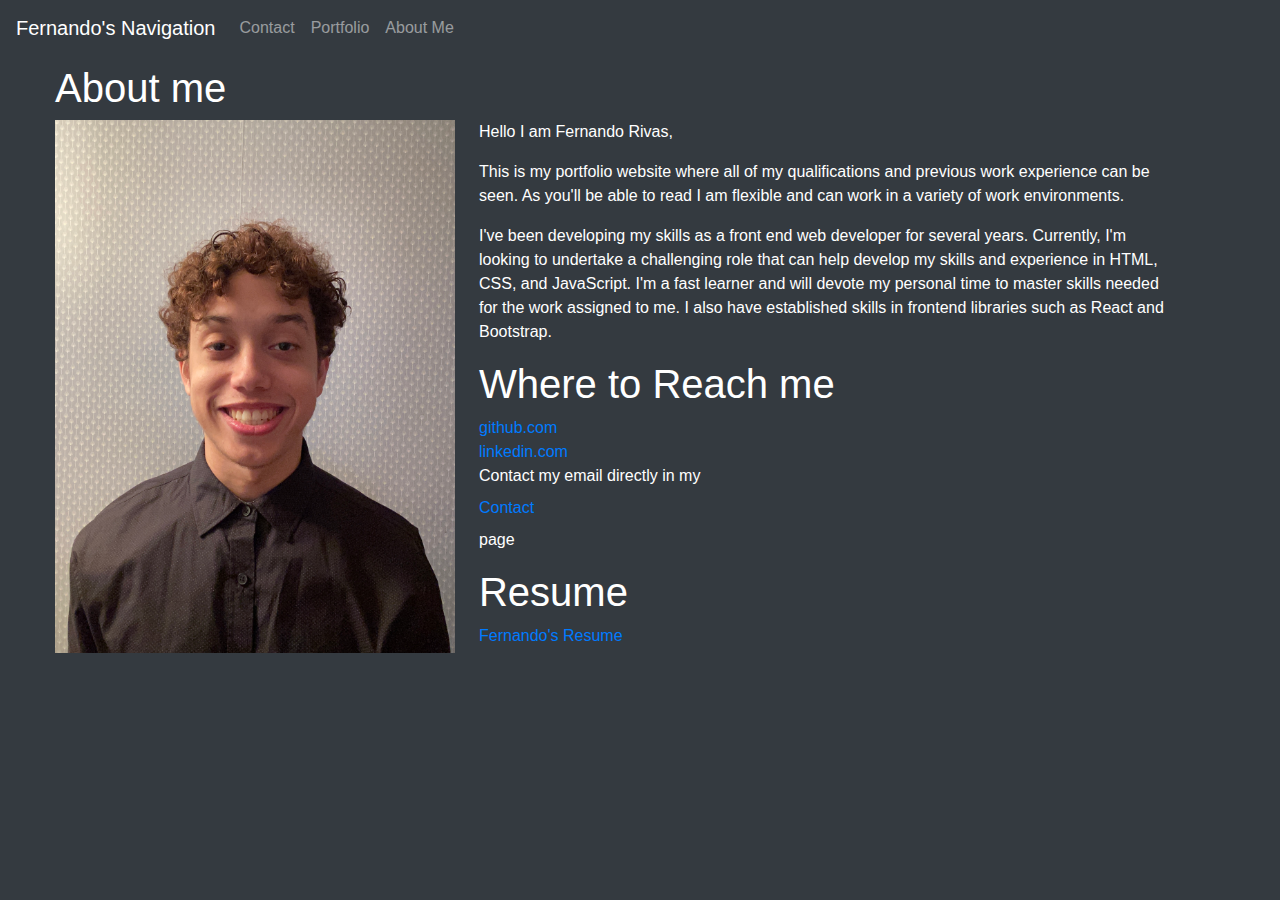
<file: index.html>
<!DOCTYPE html>
<html lang="en">
<head>
     <meta charset="UTF-8">
     <meta name="viewport" content="width=device-width, initial-scale=1.0">
     <link rel="stylesheet" href="style.css">
     
     <link rel="stylesheet"
    href="https://stackpath.bootstrapcdn.com/bootstrap/4.5.2/css/bootstrap.min.css"
    integrity="sha384-JcKb8q3iqJ61gNV9KGb8thSsNjpSL0n8PARn9HuZOnIxN0hoP+VmmDGMN5t9UJ0Z"
    crossorigin="anonymous">
     <script src="https://code.jquery.com/jquery-3.5.1.slim.min.js" integrity="sha384-DfXdz2htPH0lsSSs5nCTpuj/zy4C+OGpamoFVy38MVBnE+IbbVYUew+OrCXaRkfj" crossorigin="anonymous"></script>
     <script src="https://cdn.jsdelivr.net/npm/popper.js@1.16.1/dist/umd/popper.min.js" integrity="sha384-9/reFTGAW83EW2RDu2S0VKaIzap3H66lZH81PoYlFhbGU+6BZp6G7niu735Sk7lN" crossorigin="anonymous"></script>
     <script src="https://stackpath.bootstrapcdn.com/bootstrap/4.5.2/js/bootstrap.min.js" integrity="sha384-B4gt1jrGC7Jh4AgTPSdUtOBvfO8shuf57BaghqFfPlYxofvL8/KUEfYiJOMMV+rV" crossorigin="anonymous"></script>
    <title>About me</title>
</head>
<body class="p-3 mb-2 bg-dark text-white">
  <div class="fixed-top">
    <nav class="navbar navbar-expand-lg navbar-dark bg-dark">
        <a class="navbar-brand" href="#">Fernando's Navigation</a>
        <button class="navbar-toggler" type="button" data-toggle="collapse"
        data-target="#navbarColor01" aria-controls="navbarColor01"
        aria-expanded="false" aria-label="Toggle navigation">
          <span class="navbar-toggler-icon"></span>
        </button>
      
        <div class="collapse navbar-collapse" id="navbarColor01">
          <ul class="navbar-nav mr-auto">
            <li class="nav-item active">
            </li>
            <li class="nav-item">
              <a class="nav-link" href="contact.html">Contact</a>
            </li>
            <li class="nav-item">
              <a class="nav-link" href="portfolio.html">Portfolio</a>
            </li>
            <li class="nav-item">
              <a class="nav-link" href="index.html">About Me</a>
            </li>
          </ul>
        </div>
    </nav>
  </div>
     <section class="ml-4 container">
      <h1 class="mt-5">About me</h1>
      <section>
      <img src="IMG_3364.JPG" class="img-fluid mypic mr-4 float-md-left" alt="Responsive image"  >
      <p>Hello I am Fernando Rivas,</p>
      </section>
      <section>
      <p> This is my portfolio website where all of my
      qualifications and previous work experience can be seen. As 
      you'll be able to read I am flexible and can work in a 
      variety of work environments.
    </p>
    <p>I've been developing my skills as a front end web developer for several years. Currently, 
      I'm looking to undertake a challenging role that can help develop my skills and experience in HTML, CSS, and JavaScript. 
      I'm a fast learner and will devote my personal time to master skills needed for the work assigned to me. 
      I also have established skills in frontend libraries such as React and Bootstrap.</p>
      </section>
     </section>
     <h1>Where to Reach me</h1>
     <section class="ml-4 container">
       <section>
     <a href="https://github.com/Fernando-2">github.com</a>
     </section>
     <section>
     <a href="https://www.linkedin.com/in/fernando-rivas-8a77b01b4/">linkedin.com</a>
     </section>
     <p>Contact my email directly in my<a class="nav-link" href="contact.html">Contact</a> page</p>
    </section>
    <section>
      <h1>Resume</h1>
    </section>
    <a href="Fernando Rivas Resume.pdf">Fernando's Resume</a>
</body>
</html>
</file>
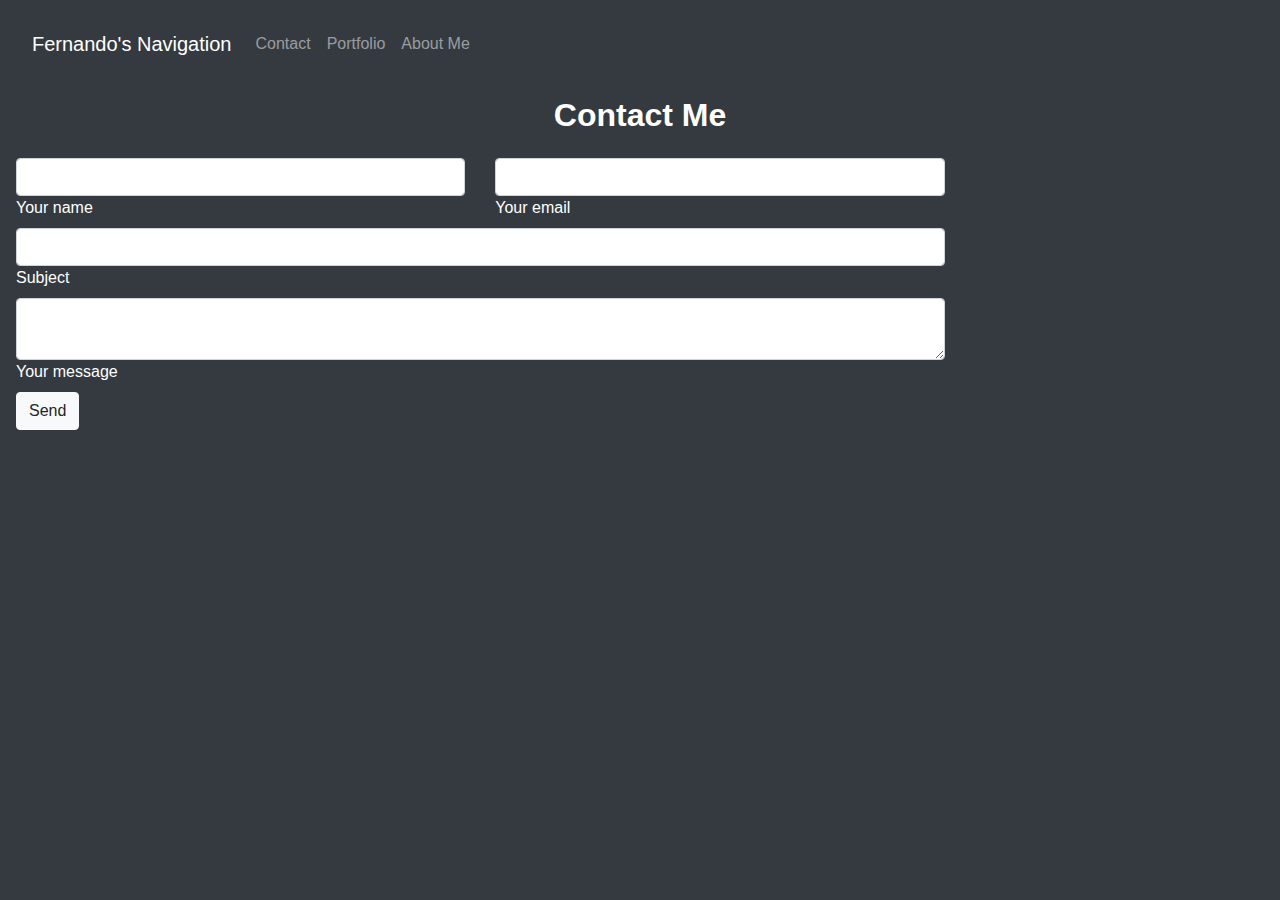
<file: contact.html>
<!DOCTYPE html>
<html lang="en">
<head>
    <meta charset="UTF-8">
    <meta name="viewport" content="width=device-width, initial-scale=1.0">
    <link rel="stylesheet" href="style.css">
    
    <link rel="stylesheet"
    href="https://stackpath.bootstrapcdn.com/bootstrap/4.5.2/css/bootstrap.min.css"
    integrity="sha384-JcKb8q3iqJ61gNV9KGb8thSsNjpSL0n8PARn9HuZOnIxN0hoP+VmmDGMN5t9UJ0Z"
    crossorigin="anonymous">
     <script src="https://code.jquery.com/jquery-3.5.1.slim.min.js" integrity="sha384-DfXdz2htPH0lsSSs5nCTpuj/zy4C+OGpamoFVy38MVBnE+IbbVYUew+OrCXaRkfj" crossorigin="anonymous"></script>
     <script src="https://cdn.jsdelivr.net/npm/popper.js@1.16.1/dist/umd/popper.min.js" integrity="sha384-9/reFTGAW83EW2RDu2S0VKaIzap3H66lZH81PoYlFhbGU+6BZp6G7niu735Sk7lN" crossorigin="anonymous"></script>
     <script src="https://stackpath.bootstrapcdn.com/bootstrap/4.5.2/js/bootstrap.min.js" integrity="sha384-B4gt1jrGC7Jh4AgTPSdUtOBvfO8shuf57BaghqFfPlYxofvL8/KUEfYiJOMMV+rV" crossorigin="anonymous"></script>

    <title>Contact Page</title>
</head>
<body class="p-3 mb-2 bg-dark text-white">

    <nav class="navbar navbar-expand-lg navbar-dark bg-dark">
        <a class="navbar-brand" href="#">Fernando's Navigation</a>
        <button class="navbar-toggler" type="button" data-toggle="collapse"
        data-target="#navbarColor01" aria-controls="navbarColor01"
        aria-expanded="false" aria-label="Toggle navigation">
          <span class="navbar-toggler-icon"></span>
        </button>
      
        <div class="collapse navbar-collapse" id="navbarColor01">
          <ul class="navbar-nav mr-auto">
            <li class="nav-item active">
            </li>
            <li class="nav-item">
              <a class="nav-link" href="contact.html">Contact</a>
            </li>
            <li class="nav-item">
              <a class="nav-link" href="portfolio.html">Portfolio</a>
            </li>
            <li class="nav-item">
              <a class="nav-link" href="index.html">About Me</a>
            </li>
          </ul>
        </div>
    </nav>
<!--Section: Contact v.2-->
<section>

    <!--Section heading-->
    <h2 class="h1-responsive font-weight-bold text-center my-4">Contact Me</h2>
    <!--Section description-->
    <div class="row">

        <!--Grid column-->
        <div class="col-md-9 mb-md-0 mb-5">
            <form id="contact-form" name="contact-form" action="https://api.web3forms.com/submit" method="POST">
                
                <!--Grid row-->
                <div class="row">
                    <input type="hidden" name="access_key" value="d5b7e5bf-fb68-4421-976f-db9b3be63526">
                    <!--Grid column-->
                    <div class="col-md-6">
                        <div class="md-form mb-0">
                            <input type="text" id="name" name="name" class="form-control">
                            <label for="name" class="">Your name</label>
                        </div>
                    </div>
                    <!--Grid column-->

                    <!--Grid column-->
                    <div class="col-md-6">
                        <div class="md-form mb-0">
                            <input type="text" id="email" name="email" class="form-control">
                            <label for="email" class="">Your email</label>
                        </div>
                    </div>
                    <!--Grid column-->

                </div>
                <!--Grid row-->

                <!--Grid row-->
                <div class="row">
                    <div class="col-md-12">
                        <div class="md-form mb-0">
                            <input type="text" id="subject" name="subject" class="form-control">
                            <label for="subject" class="">Subject</label>
                        </div>
                    </div>
                </div>
                <!--Grid row-->

                <!--Grid row-->
                <div class="row">

                    <!--Grid column-->
                    <div class="col-md-12">

                        <div class="md-form">
                            <textarea type="text" id="message" name="message" rows="2" class="form-control md-textarea"></textarea>
                            <label for="message">Your message</label>
                        </div>

                    </div>
                </div>
                <!--Grid row-->

            </form>

            <div class="text-center text-md-left">
                <button class="btn btn-light" type="submit">Send</button>
            </div>
            <div class="status"></div>
        </div>
        

    </div>

</section>
<!--Section: Contact v.2-->
<script src="https://web3forms.com/client/script.js" async defer></script>
</body>
</html>
</file>
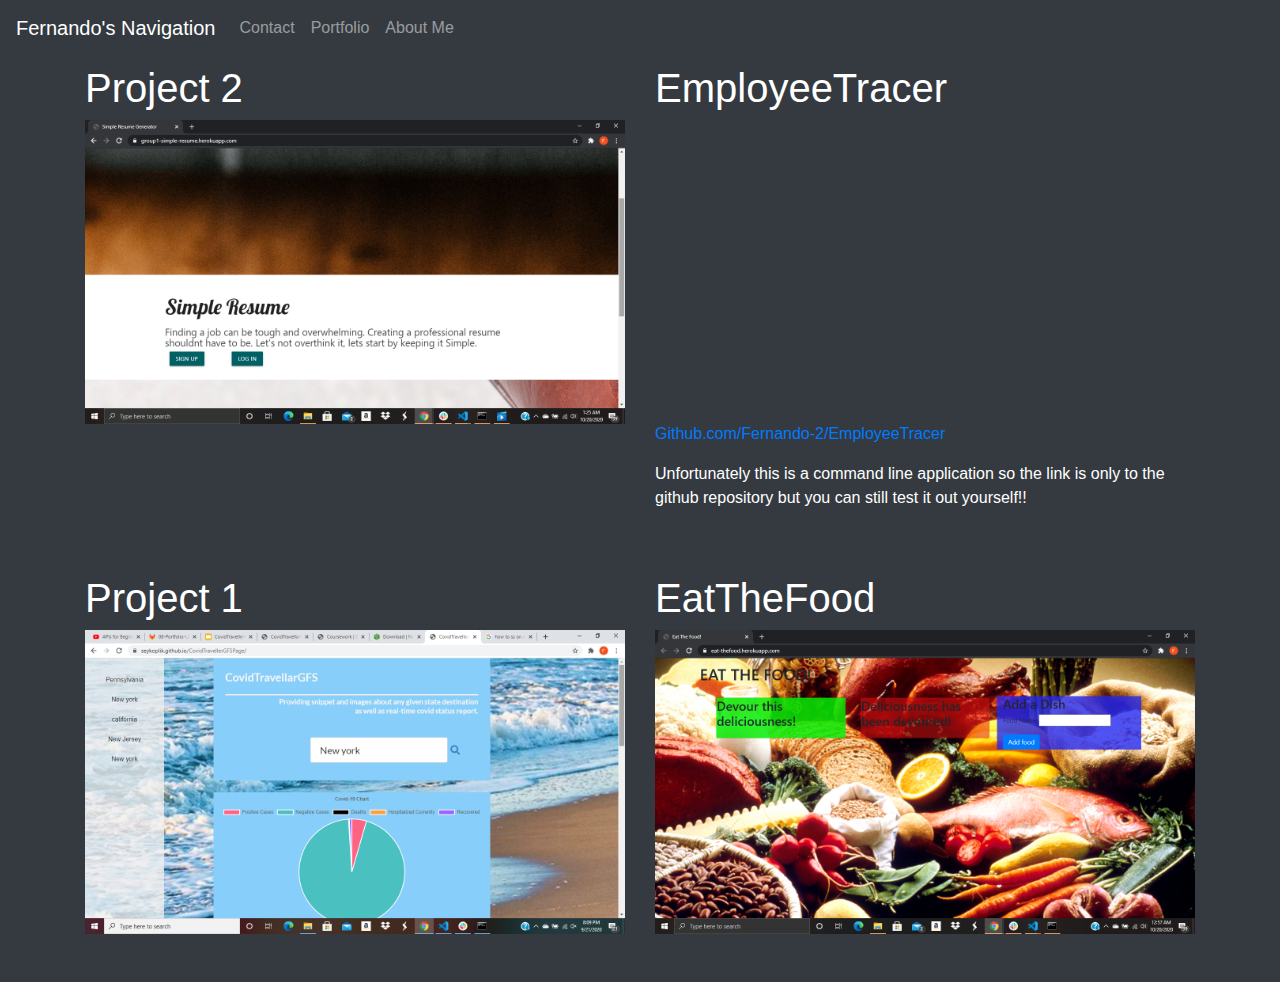
<file: portfolio.html>
<!DOCTYPE html>
<html lang="en">
<head>
    <meta charset="UTF-8">
    <meta name="viewport" content="width=device-width, initial-scale=1.0">
    <link rel="stylesheet" href="style.css">
   
    <link rel="stylesheet"
    href="https://stackpath.bootstrapcdn.com/bootstrap/4.5.2/css/bootstrap.min.css"
    integrity="sha384-JcKb8q3iqJ61gNV9KGb8thSsNjpSL0n8PARn9HuZOnIxN0hoP+VmmDGMN5t9UJ0Z"
    crossorigin="anonymous">
     <script src="https://code.jquery.com/jquery-3.5.1.slim.min.js" integrity="sha384-DfXdz2htPH0lsSSs5nCTpuj/zy4C+OGpamoFVy38MVBnE+IbbVYUew+OrCXaRkfj" crossorigin="anonymous"></script>
     <script src="https://cdn.jsdelivr.net/npm/popper.js@1.16.1/dist/umd/popper.min.js" integrity="sha384-9/reFTGAW83EW2RDu2S0VKaIzap3H66lZH81PoYlFhbGU+6BZp6G7niu735Sk7lN" crossorigin="anonymous"></script>
     <script src="https://stackpath.bootstrapcdn.com/bootstrap/4.5.2/js/bootstrap.min.js" integrity="sha384-B4gt1jrGC7Jh4AgTPSdUtOBvfO8shuf57BaghqFfPlYxofvL8/KUEfYiJOMMV+rV" crossorigin="anonymous"></script>

    <title>Portfolio</title>
</head>
<body class="p-3 mb-2 bg-dark text-white">
  <div class="fixed-top"> 
   <nav class="navbar navbar-expand-lg navbar-dark bg-dark">
        <a class="navbar-brand" href="#">Fernando's Navigation</a>
        <button class="navbar-toggler" type="button" data-toggle="collapse" data-target="#navbarColor01" aria-controls="navbarColor01" aria-expanded="false" aria-label="Toggle navigation">
          <span class="navbar-toggler-icon"></span>
        </button>
      
        <div class="collapse navbar-collapse" id="navbarColor01">
          <ul class="navbar-nav mr-auto">
            <li class="nav-item active">
            </li>
            <li class="nav-item">
              <a class="nav-link" href="contact.html">Contact</a>
            </li>
            <li class="nav-item">
              <a class="nav-link" href="portfolio.html">Portfolio</a>
            </li>
            <li class="nav-item">
              <a class="nav-link" href="index.html">About Me</a>
            </li>
          </ul>
        </div>
      </nav>
  </div>
      <section class="container">
        <br>
        <br>
          <section class="row">
              <section class="col-md-6 mb-4">
                <h1>Project 2</h1>
                <a target="_blank" href="https://group1-simple-resume.herokuapp.com/"><img src="Screenshot (7).png" class="img-fluid" alt="Responsive image"></a>
              </section>
              <section class="col-md-6 mb-4">
                <h1>EmployeeTracer</h1>
              <div style="width:100%;height:0;padding-bottom:56%;position:relative;"><iframe src="https://giphy.com/embed/mqLFFNEw1Fj99hsdbl" width="100%" height="100%" style="position:absolute" frameBorder="0" class="giphy-embed" allowFullScreen></iframe></div><p><a target="_blank" href="https://github.com/Fernando-2/EmployeeTracer">Github.com/Fernando-2/EmployeeTracer</a></p>
              <p>Unfortunately this is a command line application so the link
                is only to the github repository but you can still test it out
                yourself!!</p>
              </section>
          </section>
          <br>
          <section class="row">
              <section class="col-md-6 mb-4">
                <h1>Project 1</h1>
                <a target="_blank" href="https://github.com/SeyKoplik/CovidTravellerGFSPage"><img src="Screenshot (5).png" class="img-fluid" alt="Responsive image"></a>
              </section>
              <section class="col-md-6 mb-4">
                <h1>EatTheFood</h1>
              <a target="_blank" href="https://eat-thefood.herokuapp.com/"><img src="Screenshot (6).png" class="img-fluid" alt="Responsive image"></a>
              </section>
          </section>
      </section>
</body>
</html>
</file>
<file: style.css>
.mypic{
    max-width:400px !important;
}
</file>
